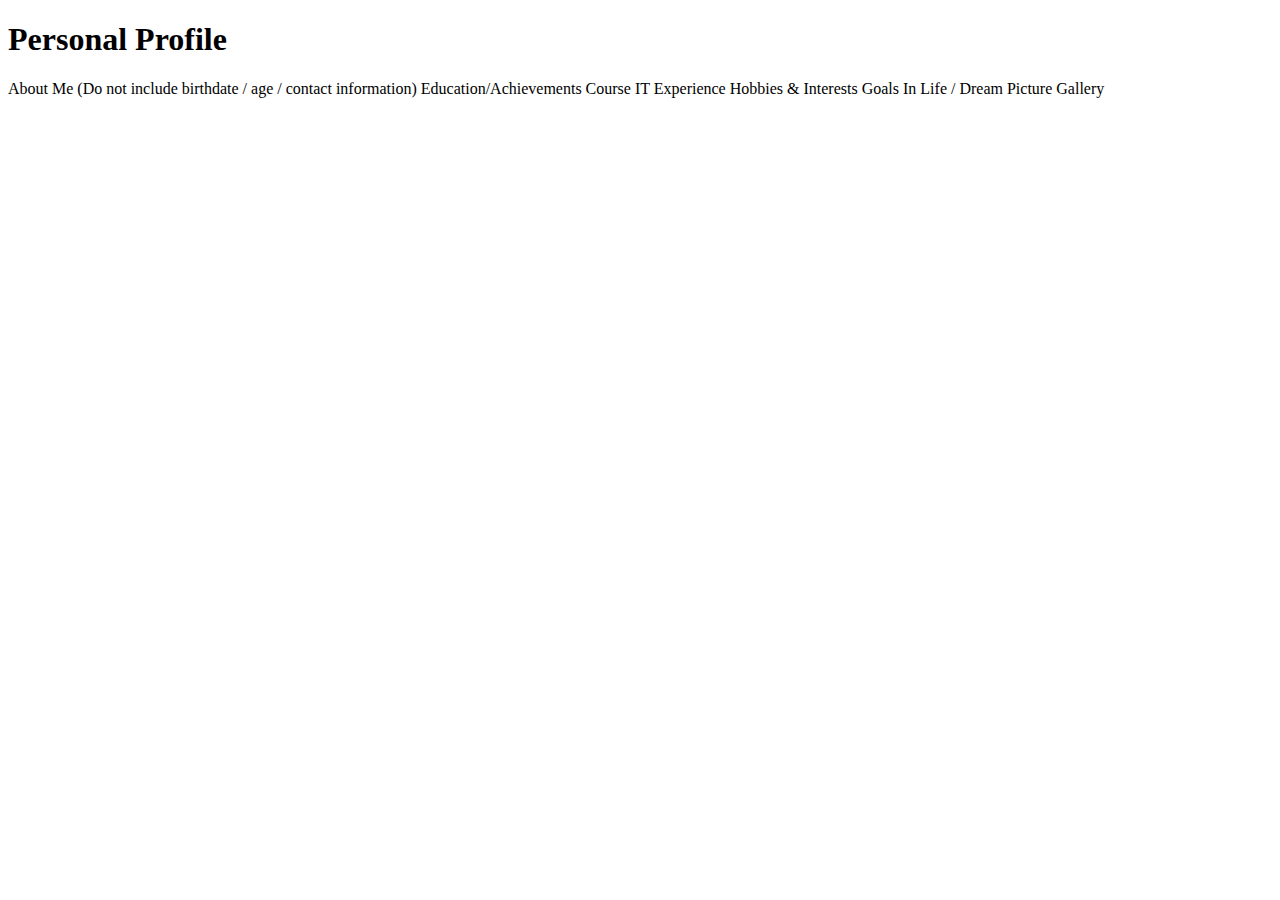
<file: index.html>
<!DOCTYPE html>
<html>
<head>
    <title>Personal Profile</title>
</head>
<body>
    <h1>Personal Profile</h1>
    <p>
    About Me
    (Do not include birthdate / age / contact information)
    Education/Achievements
    Course
    IT Experience
    Hobbies & Interests
    Goals In Life / Dream
    Picture Gallery
    </p>
</body>
</html>
</file>
